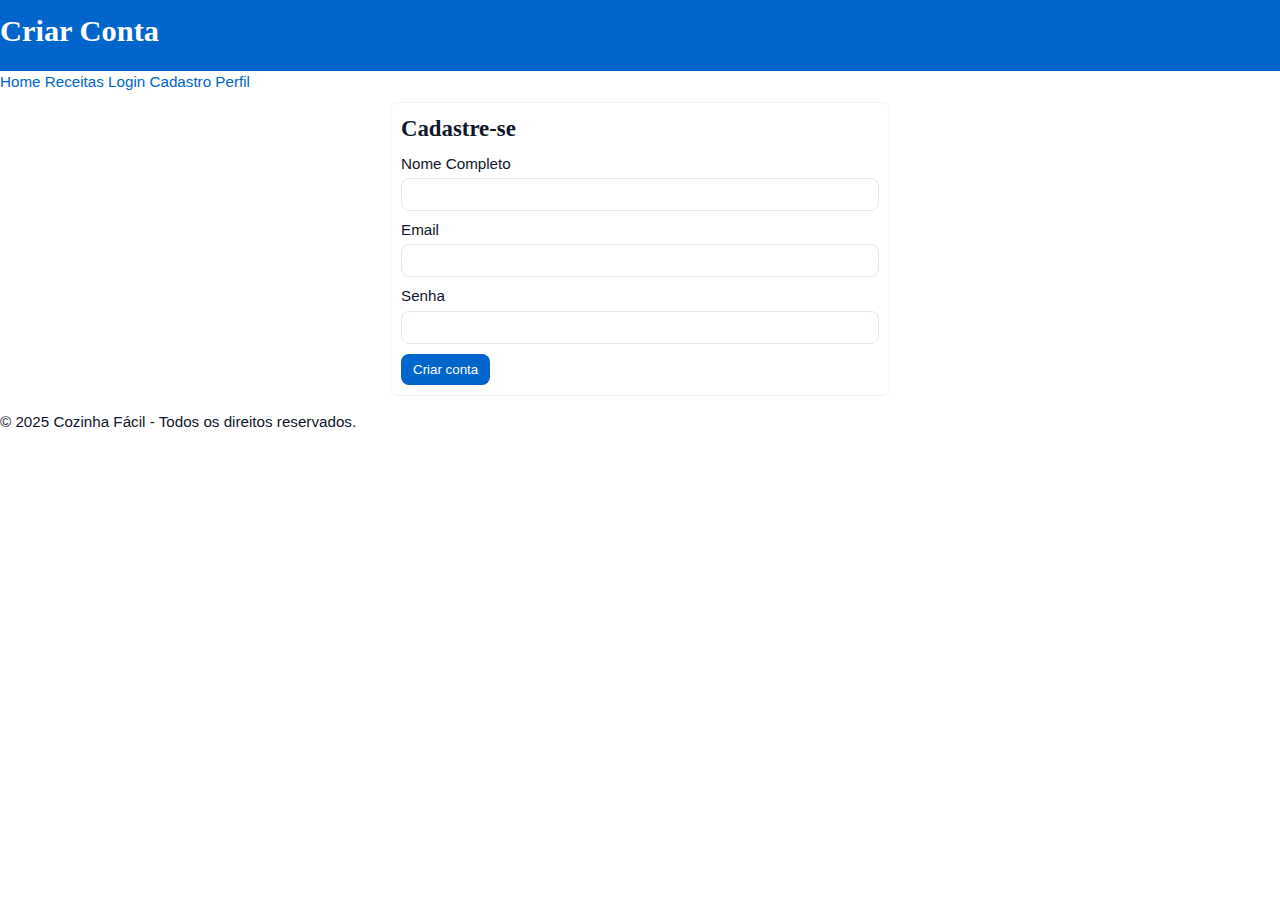
<file: cadastro.html>
<!DOCTYPE html>
<html lang="pt-BR">
<head>
  <meta charset="UTF-8" />
  <meta name="viewport" content="width=device-width, initial-scale=1.0" />
  <title>Cadastro - Cozinha Fácil</title>
  <link rel="stylesheet" href="style.css" />
</head>
<body>
  <header>
    <h1>Criar Conta</h1>
  </header>

  <nav>
    <a href="index.html">Home</a>
    <a href="receitas.html">Receitas</a>
    <a href="login.html">Login</a>
    <a href="cadastro.html">Cadastro</a>
    <a href="perfil.html">Perfil</a>
  </nav>

  <form id="formCadastro">
    <h2>Cadastre-se</h2>

    <label>Nome Completo</label>
    <input type="text" id="nomeCadastro" required />

    <label>Email</label>
    <input type="email" id="emailCadastro" required />

    <label>Senha</label>
    <input type="password" id="senhaCadastro" required />

    <button type="submit">Criar conta</button>
  </form>

  <footer>
    <p>© 2025 Cozinha Fácil - Todos os direitos reservados.</p>
  </footer>

  <script src="app.js"></script>
</body>
</html>
</file>
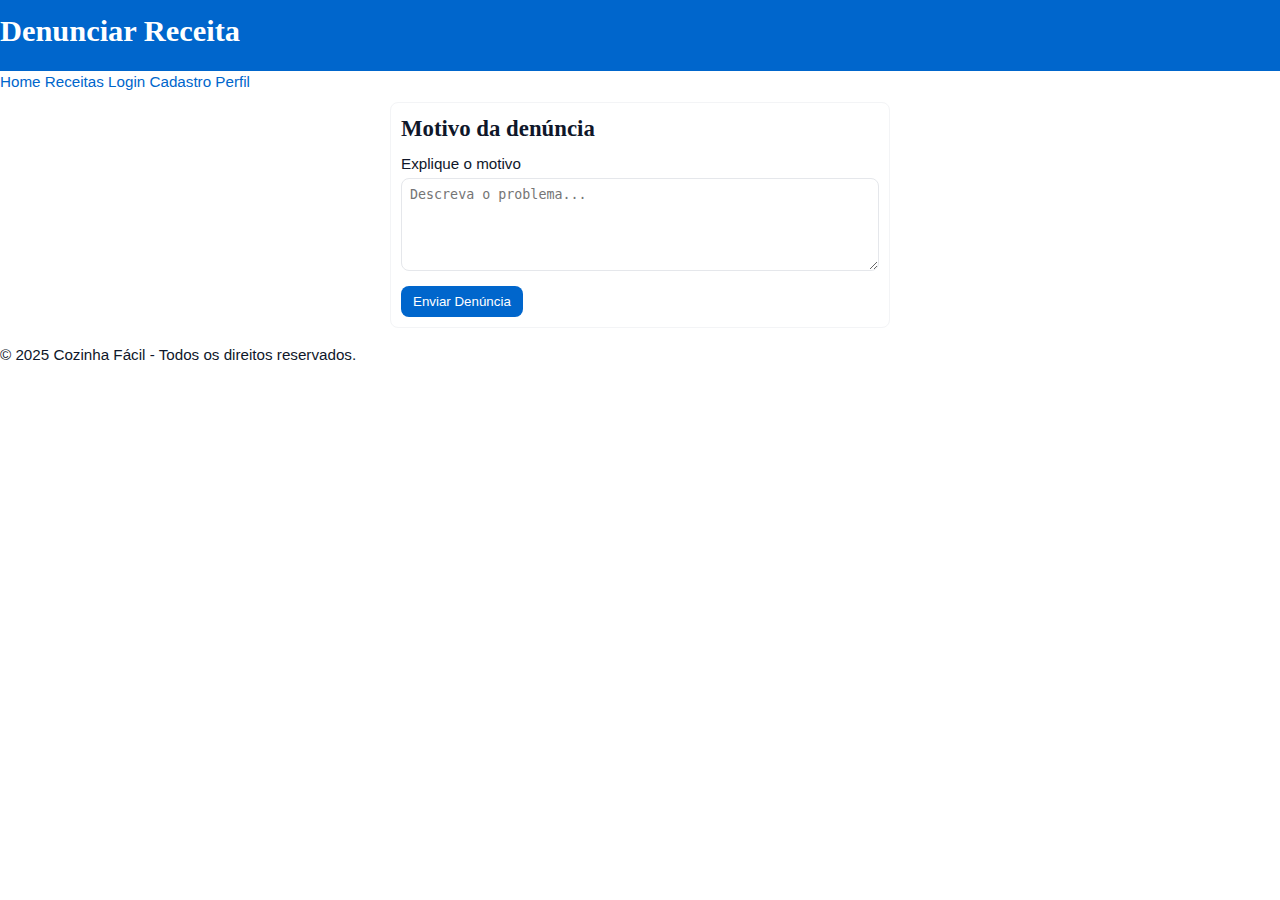
<file: denuncia.html>
<!DOCTYPE html>
<html lang="pt-BR">
<head>
  <meta charset="UTF-8">
  <meta name="viewport" content="width=device-width, initial-scale=1.0">
  <title>Denunciar Receita - Cozinha Fácil</title>
  <link rel="stylesheet" href="style.css" />
</head>
<body>
  <header>
    <h1>Denunciar Receita</h1>
  </header>

  <nav>
    <a href="index.html">Home</a>
    <a href="receitas.html">Receitas</a>
    <a href="login.html">Login</a>
    <a href="cadastro.html">Cadastro</a>
    <a href="perfil.html">Perfil</a>
  </nav>

  <form id="formDenuncia">
    <h2>Motivo da denúncia</h2>

    <label>Explique o motivo</label>
    <textarea id="motivoDenuncia" rows="5" required placeholder="Descreva o problema..."></textarea>

    <button type="submit">Enviar Denúncia</button>
  </form>

  <footer>
    <p>© 2025 Cozinha Fácil - Todos os direitos reservados.</p>
  </footer>

  <script src="app.js"></script>
</body>
</html>
</file>
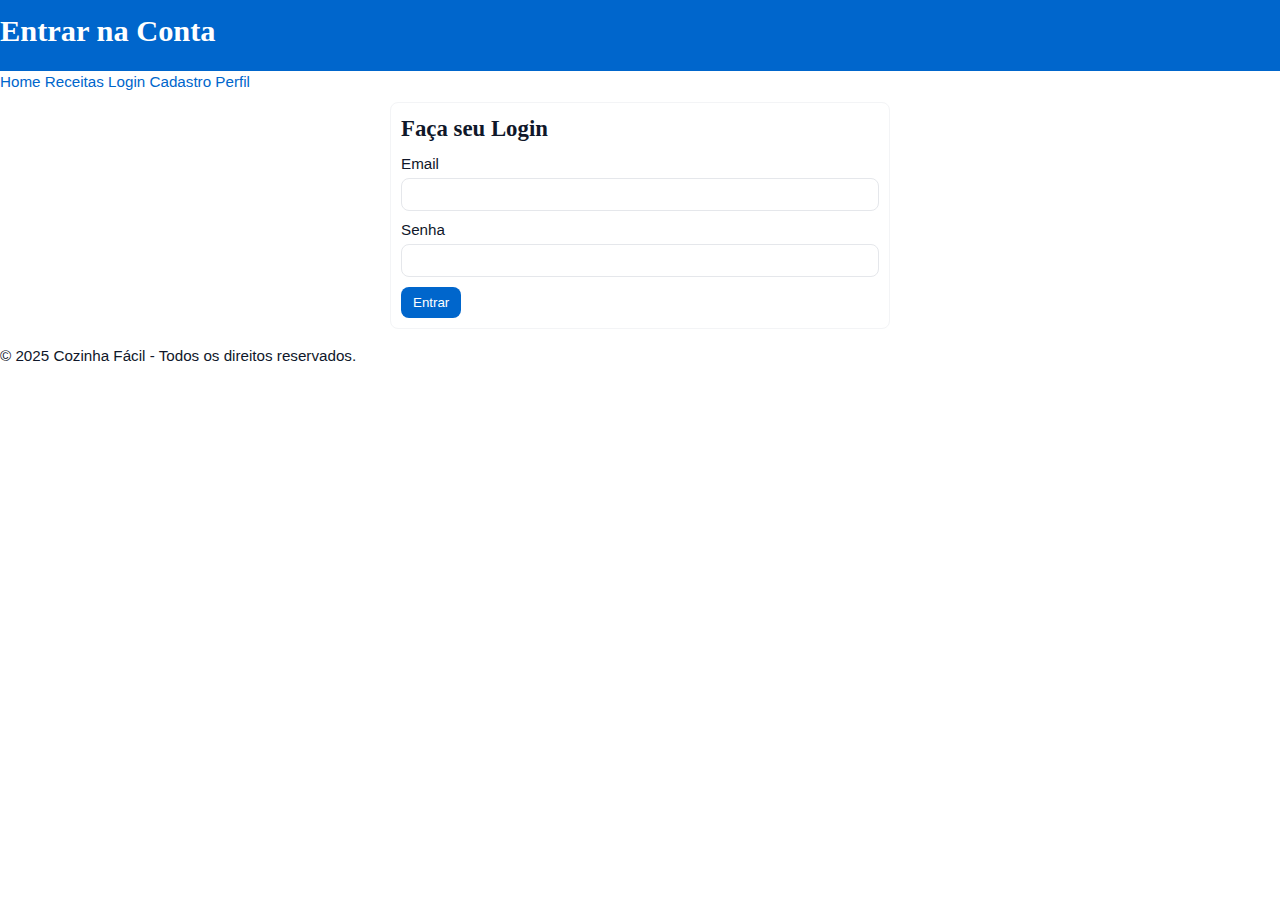
<file: login.html>
<!DOCTYPE html>
<html lang="pt-BR">
<head>
  <meta charset="UTF-8" />
  <meta name="viewport" content="width=device-width, initial-scale=1.0" />
  <title>Login - Cozinha Fácil</title>
  <link rel="stylesheet" href="style.css" />
</head>
<body>
  <header>
    <h1>Entrar na Conta</h1>
  </header>

  <nav>
    <a href="index.html">Home</a>
    <a href="receitas.html">Receitas</a>
    <a href="login.html">Login</a>
    <a href="cadastro.html">Cadastro</a>
    <a href="perfil.html">Perfil</a>
  </nav>

  <form id="formLogin">
    <h2>Faça seu Login</h2>

    <label>Email</label>
    <input type="email" id="emailLogin" required />

    <label>Senha</label>
    <input type="password" id="senhaLogin" required />

    <button type="submit">Entrar</button>
  </form>

  <footer>
    <p>© 2025 Cozinha Fácil - Todos os direitos reservados.</p>
  </footer>

  <script src="app.js"></script>
</body>
</html>
</file>
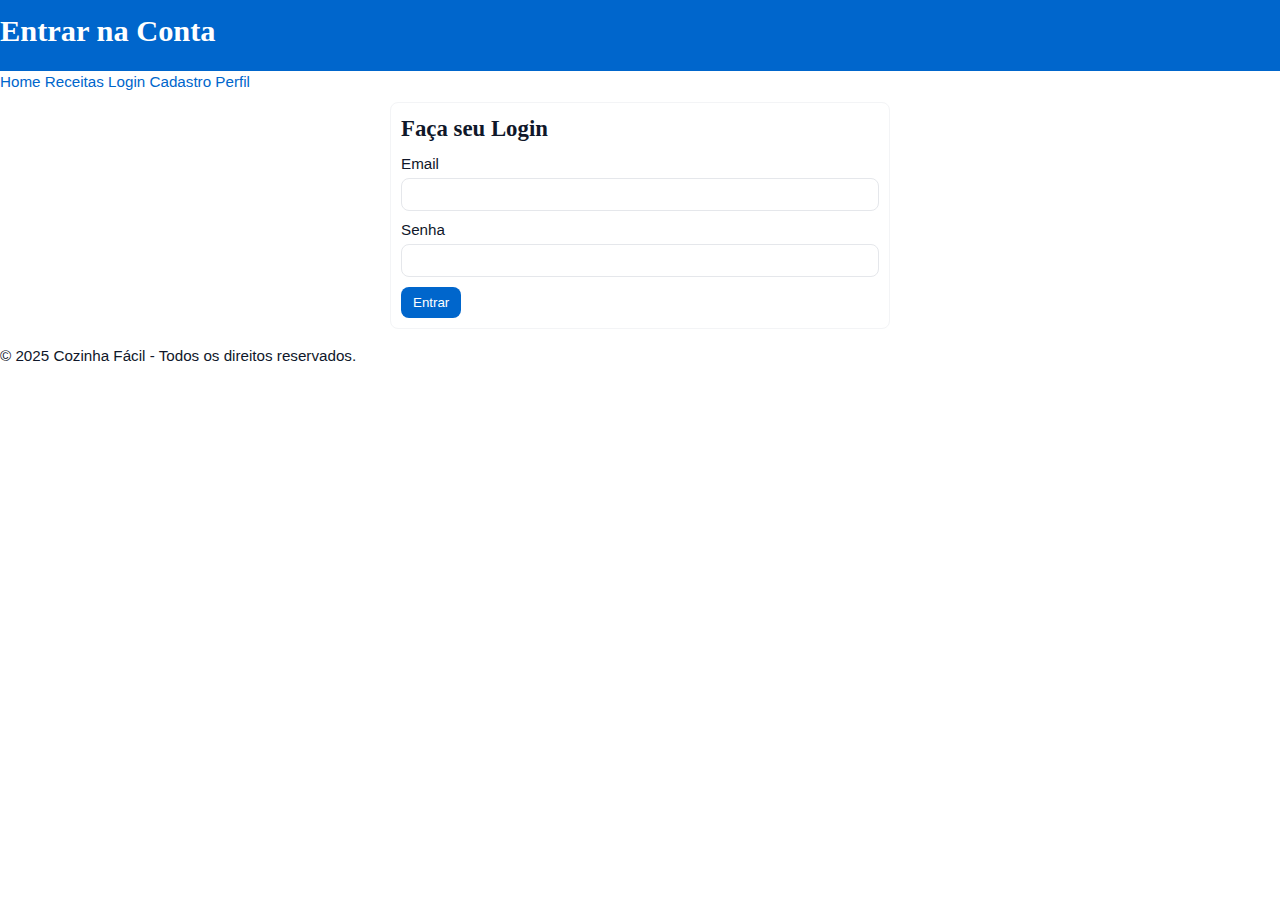
<file: nova-receita.html>
<!DOCTYPE html>
<html lang="pt-BR">
<head>
  <meta charset="UTF-8">
  <meta name="viewport" content="width=device-width, initial-scale=1.0">
  <title>Nova Receita - Cozinha Fácil</title>
  <link rel="stylesheet" href="style.css" />
</head>
<body>
  <header>
    <h1>Adicionar Nova Receita</h1>
  </header>

  <nav>
    <a href="index.html">Home</a>
    <a href="receitas.html">Receitas</a>
    <a href="login.html">Login</a>
    <a href="cadastro.html">Cadastro</a>
    <a href="perfil.html">Perfil</a>
  </nav>

  <form id="formNovaReceita">
    <h2>Cadastrar Receita</h2>

    <label>Título</label>
    <input type="text" id="tituloReceita" required />

    <label>Descrição</label>
    <input type="text" id="descricaoReceita" required />

    <label>Categoria</label>
    <input type="text" id="categoriaReceita" placeholder="Sobremesa, Massa, Lanche..." required />

    <label>Ingredientes (separados por vírgula)</label>
    <textarea id="ingredientesReceita" rows="4" required></textarea>

    <label>Modo de Preparo</label>
    <textarea id="preparoReceita" rows="4" required></textarea>

    <label>Imagem (URL ou caminho local: imagens/arquivo.png)</label>
    <input type="text" id="imagemReceita" placeholder="imagens/exemplo.png" />

    <button type="submit">Salvar Receita</button>
  </form>

  <footer>
    <p>© 2025 Cozinha Fácil - Todos os direitos reservados.</p>
  </footer>

  <script src="app.js"></script>
</body>
</html>
</file>
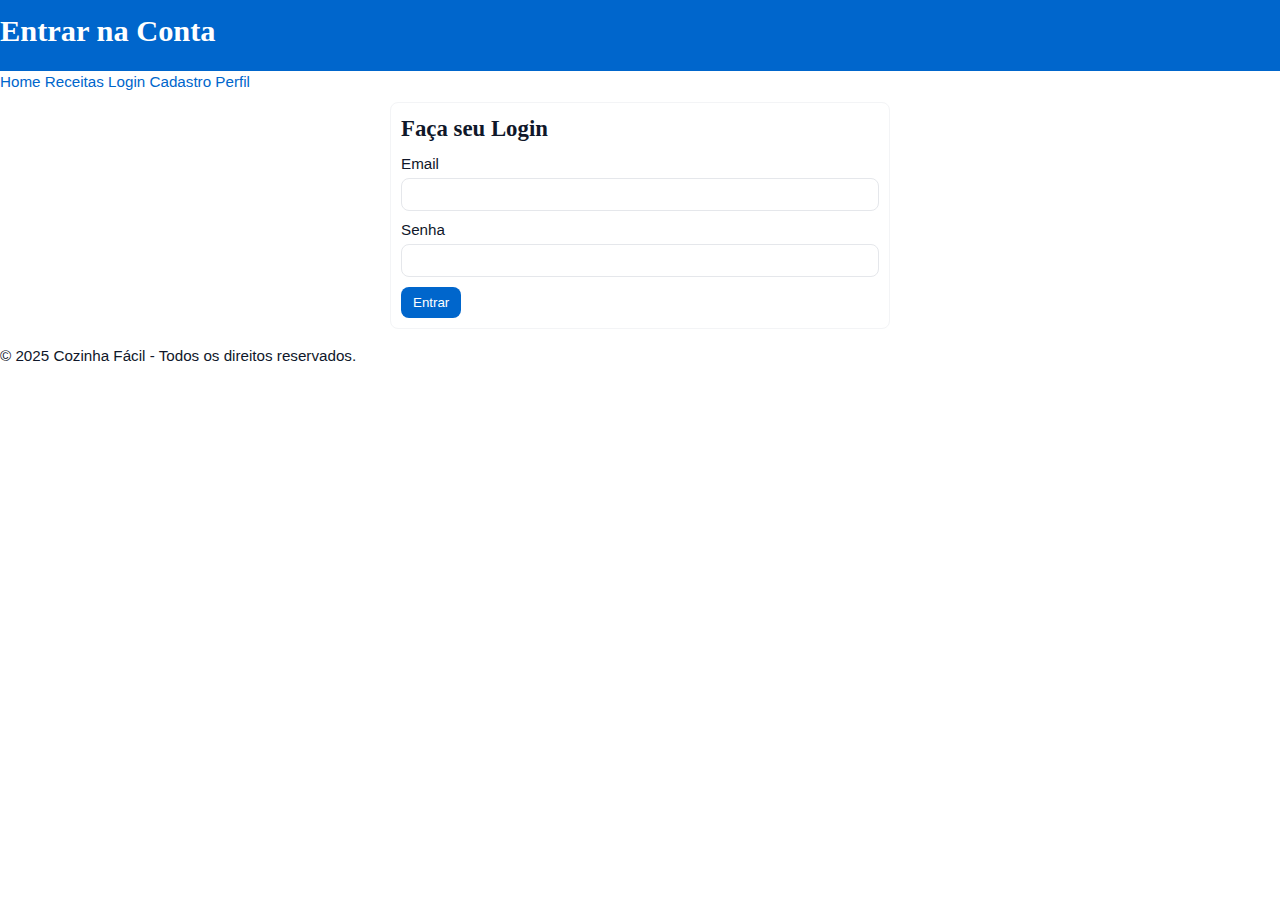
<file: perfil.html>
<!DOCTYPE html>
<html lang="pt-BR">
<head>
  <meta charset="UTF-8" />
  <meta name="viewport" content="width=device-width, initial-scale=1.0" />
  <title>Perfil - Cozinha Fácil</title>
  <link rel="stylesheet" href="style.css" />
</head>
<body>
  <header>
    <h1>Meu Perfil</h1>
  </header>

  <nav>
    <a href="index.html">Home</a>
    <a href="receitas.html">Receitas</a>
    <a href="login.html">Login</a>
    <a href="cadastro.html">Cadastro</a>
    <a href="perfil.html">Perfil</a>
  </nav>

  <section class="recipe-details" id="perfilContainer">
    <!-- Conteúdo renderizado via JS -->
  </section>

  <footer>
    <p>© 2025 Cozinha Fácil - Todos os direitos reservados.</p>
  </footer>

  <script src="app.js"></script>
</body>
</html>
</file>
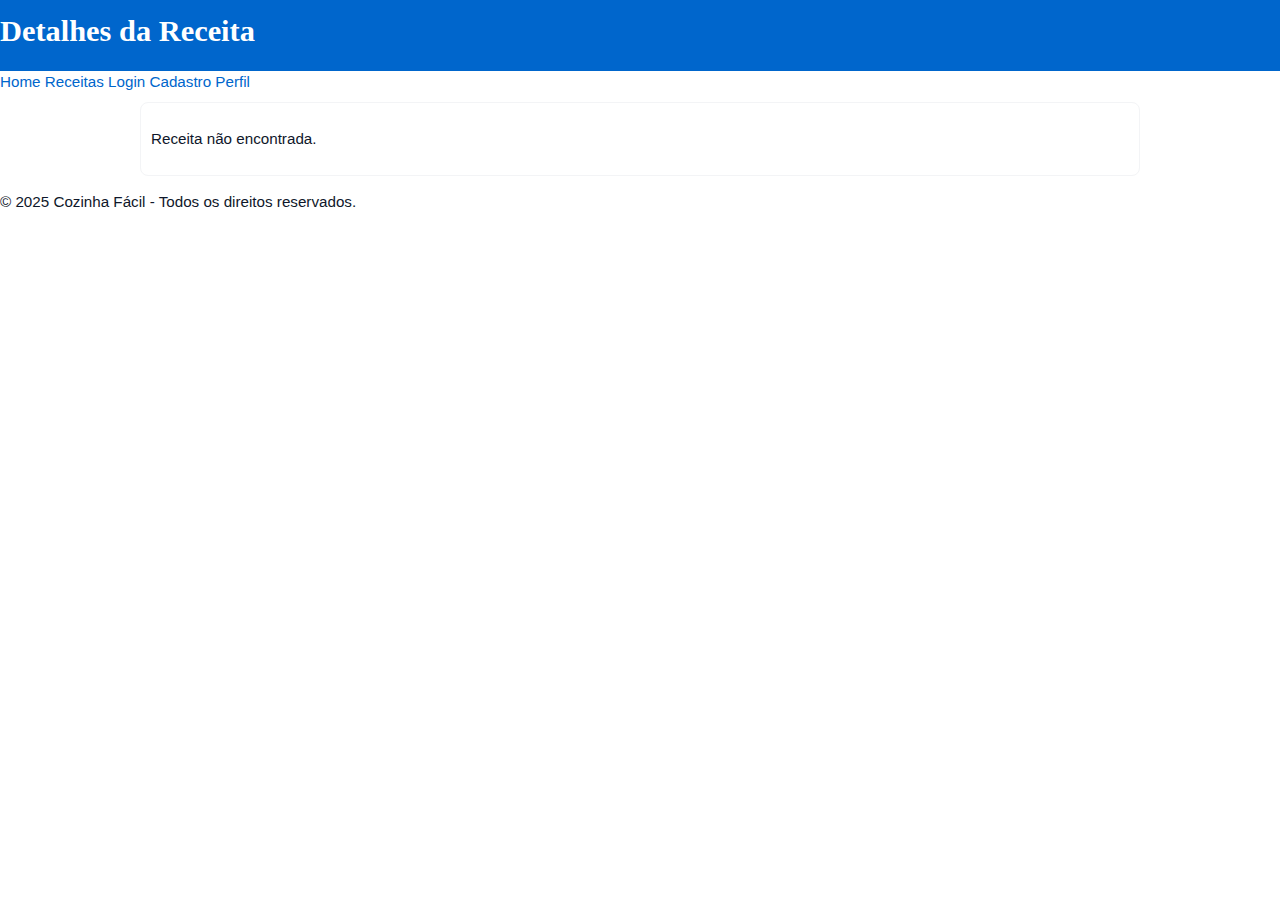
<file: receita.html>
<!DOCTYPE html>
<html lang="pt-BR">
<head>
  <meta charset="UTF-8">
  <meta name="viewport" content="width=device-width, initial-scale=1.0">
  <title>Detalhes da Receita - Cozinha Fácil</title>
  <link rel="stylesheet" href="style.css" />
</head>
<body>
  <header>
    <h1>Detalhes da Receita</h1>
  </header>

  <nav>
    <a href="index.html">Home</a>
    <a href="receitas.html">Receitas</a>
    <a href="login.html">Login</a>
    <a href="cadastro.html">Cadastro</a>
    <a href="perfil.html">Perfil</a>
  </nav>

  <section class="recipe-details" id="detalhesContainer">
    <!-- Conteúdo carregado via JS -->
  </section>

  <footer>
    <p>© 2025 Cozinha Fácil - Todos os direitos reservados.</p>
  </footer>

  <script src="app.js"></script>
</body>
</html>
</file>
<file: style.css>
/* =============================
   STYLE.CSS — Versão Minimalista Inspirada em churchofjesuschrist.org
   - Cores: Azuis profundos, neutros timeless.
   - Tipografia: Serif para títulos (classic), Sans para corpo (modern).
   - Layout: Flat, sem sombras, compacto, clean, muito espaço branco.
   - Responsivo: Compacto em mobile.
   ============================= */

:root {
  --bg: #ffffff; /* Branco clean */
  --card: #ffffff;
  --muted: #6b7280; /* Cinza neutro */
  --accent: #0066cc; /* Azul principal */
  --accent-2: #0099ff; /* Azul claro */
  --success: #2dd4bf;
  --danger: #ef4444;
  --radius: 8px; /* Bordas suaves, mas mínimas */
  --max-width: 1000px; /* Compacto */
}

/* ---------- Reset / Base ---------- */
* { box-sizing: border-box; }
html, body { height: 100%; }
body {
  margin: 0;
  font-family: -apple-system, BlinkMacSystemFont, "Segoe UI", Roboto, Helvetica, Arial, sans-serif; /* Sans modern */
  background: var(--bg);
  color: #0f172a;
  line-height: 1.4;
  font-size: 0.95rem; /* Pequeno e lite */
}
h1, h2, h3 { font-family: Georgia, serif; /* Serif classic como McKay */ margin: 0 0 0.5rem; }
img { max-width: 100%; display: block; }
a { text-decoration: none; color: var(--accent); }
button { font-family: inherit; }

/* ---------- Container ---------- */
.container { max-width: var(--max-width); margin: 0 auto; padding: 10px; } /* Compacto */

/* ---------- Header / Nav ---------- */
header {
  background: var(--accent);
  color: white;
  padding: 10px 0; /* Slim */
}
.header-inner { display: flex; align-items: center; justify-content: space-between; gap: 10px; }
.brand { display: flex; align-items: center; gap: 8px; }
.brand .logo { font-weight: bold; }
.brand h1 { font-size: 1.1rem; margin: 0; }
nav.main-nav { padding: 5px 0; }
nav.main-nav a { margin-right: 12px; color: white; font-weight: 500; }
nav.main-nav a:hover { text-decoration: underline; }

/* ---------- Search / Hero ---------- */
.search-area { padding: 10px 0; text-align: center; }
.search-area h2 { margin-bottom: 5px; font-size: 1rem; }
.search-box { display: flex; justify-content: center; gap: 5px; }
.search-box input { width: 80%; padding: 8px; border-radius: var(--radius); border: 1px solid #e5e7eb; }
.search-box button { padding: 8px 12px; border-radius: var(--radius); background: var(--accent); color: white; border: 0; cursor: pointer; }

/* ---------- Grid / Cards ---------- */
.grid { display: grid; grid-template-columns: repeat(auto-fill, minmax(200px, 1fr)); gap: 10px; margin: 10px 0; }
.card { background: var(--card); border-radius: var(--radius); overflow: hidden; border: 1px solid #f3f4f6; /* Flat, sem sombra */ }
.card img { height: 120px; object-fit: cover; background: #f3f4f6; }
.card .card-content { padding: 10px; }
.card h3 { margin: 0 0 4px; font-size: 1rem; }
.card p { margin: 0; color: var(--muted); font-size: 0.9rem; }
.card .meta { display: flex; justify-content: space-between; align-items: center; margin-top: 8px; }
.card .tag { background: #f3f4f6; padding: 4px 8px; border-radius: 999px; font-size: 0.8rem; color: var(--muted); }
.card a.cta { padding: 6px 10px; border-radius: var(--radius); background: var(--accent); color: white; }

/* ---------- Recipe Details ---------- */
.recipe-details { background: var(--card); padding: 10px; border-radius: var(--radius); max-width: var(--max-width); margin: 10px auto; border: 1px solid #f3f4f6; }
.recipe-hero { display: grid; grid-template-columns: 1fr 1fr; gap: 10px; }
.recipe-hero img { border-radius: var(--radius); height: 200px; object-fit: cover; }
.recipe-body h2 { margin-top: 0; }
.recipe-section { margin-top: 10px; }
.recipe-section ul { padding-left: 15px; }
.recipe-meta { display: flex; gap: 10px; color: var(--muted); margin-top: 8px; }
.report-btn { padding: 8px 12px; border-radius: var(--radius); border: 1px solid var(--danger); color: var(--danger); cursor: pointer; }

/* ---------- Forms ---------- */
form { max-width: 500px; margin: 10px auto; background: var(--card); padding: 10px; border-radius: var(--radius); border: 1px solid #f3f4f6; }
form label { display: block; margin-top: 8px; font-weight: 500; }
form input, form textarea { width: 100%; padding: 8px; border-radius: var(--radius); border: 1px solid #e5e7eb; margin-top: 4px; }
form button { margin-top: 10px; padding: 8px 12px; border-radius: var(--radius); background: var(--accent); color: white; border: 0; cursor: pointer; }

/* ---------- Profile ---------- */
.profile-header { display: flex; gap: 10px; align-items: center; }
.profile-header .avatar { width: 60px; height: 60px; border-radius: var(--radius); background: #f3f4f6; display: flex; align-items: center; justify-content: center; font-weight: bold; }
.my-recipes { margin-top: 10px; }

/* ---------- Utilities ---------- */
.small { font-size: 0.85rem; color: var(--muted); }
.center { text-align: center; }

/* ---------- Responsivo ---------- */
@media (max-width: 900px) {
  .recipe-hero { grid-template-columns: 1fr; }
  .card img { height: 100px; }
  .search-box input { width: 90%; }
}

@media (max-width: 520px) {
  .header-inner { flex-direction: column; align-items: flex-start; }
  nav.main-nav { display: flex; flex-wrap: wrap; gap: 5px; }
  .grid { grid-template-columns: 1fr; }
}

/* ---------- Acessibilidade ---------- */
:focus { outline: 2px solid var(--accent-2); outline-offset: 2px; }
</file>
